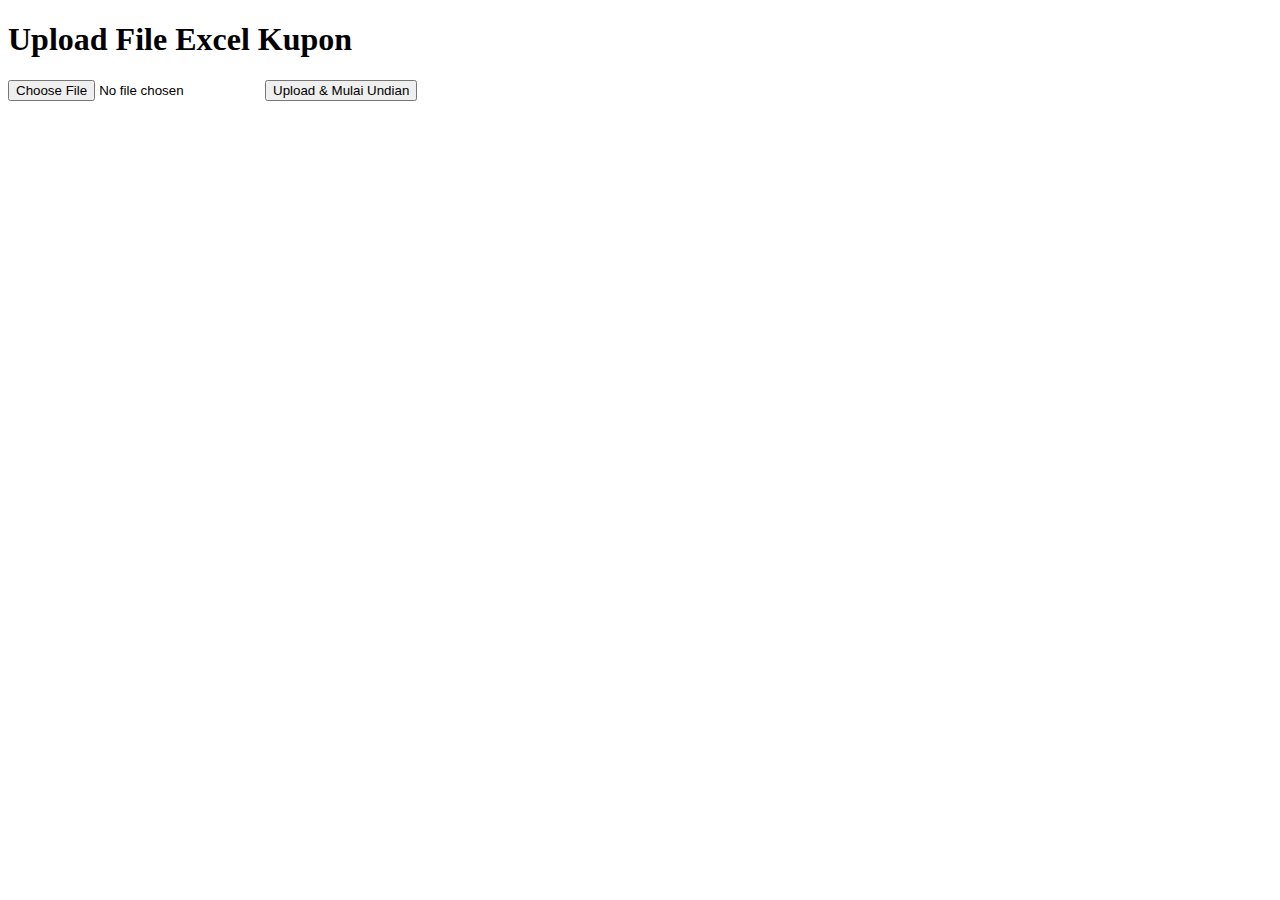
<file: templates/index.html>
<!DOCTYPE html>
<html>
<head>
    <title>Upload Kupon</title>
</head>
<body>
    <h1>Upload File Excel Kupon</h1>
    <form method="POST" enctype="multipart/form-data">
        <input type="file" name="file" accept=".xlsx" required>
        <button type="submit">Upload & Mulai Undian</button>
    </form>
</body>
</html>
</file>
